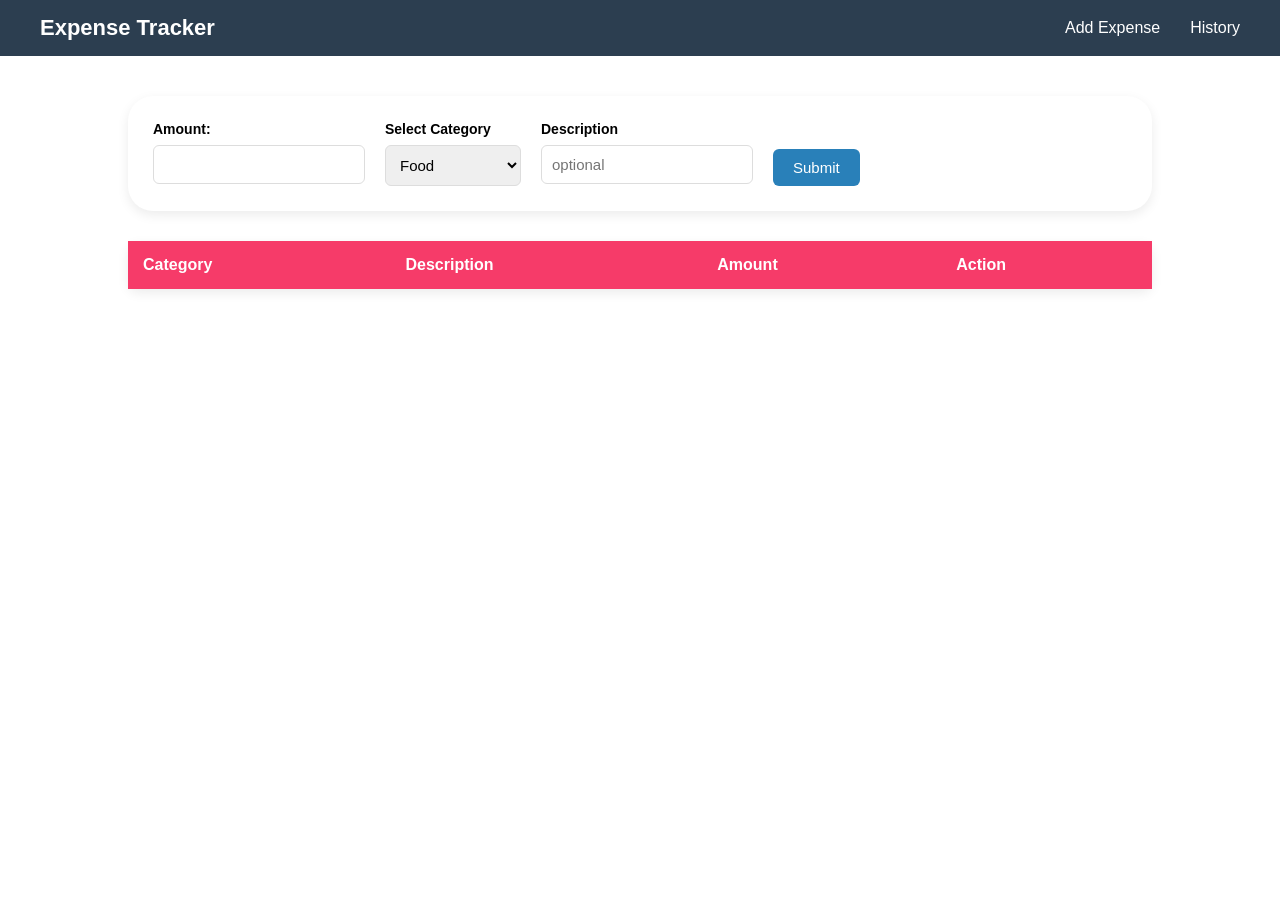
<file: index.html>
<!doctype html>
<html lang="en">
  <head>
    <meta charset="UTF-8" />
    <meta name="viewport" content="width=device-width, initial-scale=1.0" />
    <link rel="stylesheet" href="style.css" />
    <title>expense tracker</title>
  </head>
  <body>
    <header>
      <nav>
        <a href="#">Expense Tracker</a>
        <ul>
          <li><a href="#">Add Expense</a></li>
          <li><a href="#">History</a></li>
        </ul>
      </nav>
    </header>

    <main>
      <form class="myForm">
        <div class="amount">
          <label for="amount">Amount:</label>
          <input type="number" id="amount" />
        </div>

        <div class="categorySelection">
          <label for="category">Select Category</label>
          <select name="category" id="category">
            <option value="Food">Food</option>
            <option value="Transport">Transport</option>
            <option value="Entertainment">Entertainment</option>
            <option value="Shopping">Shopping</option>
          </select>
        </div>

        <div class="desc">
          <label for="description">Description</label>
          <input type="text" id="description" placeholder="optional" />
        </div>

        <button type="submit">Submit</button>
      </form>

      <table>
        <thead>
          <tr>
            <th>Category</th>
            <th>Description</th>
            <th>Amount</th>
            <th>Action</th>
          </tr>
        </thead>

        <tbody>
          
        </tbody>
      </table>
    </main>
    <script src="script.js"></script>
  </body>
</html>
</file>
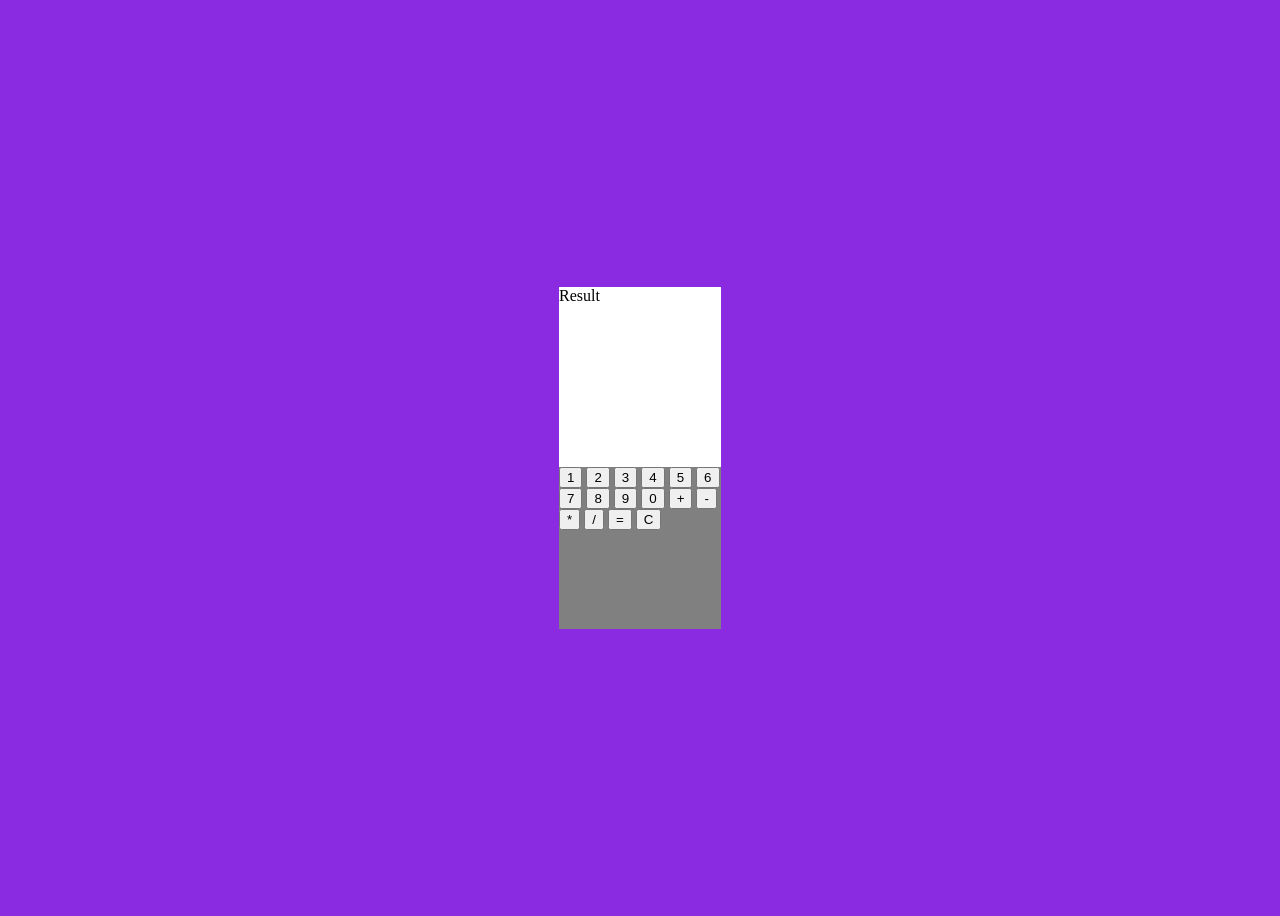
<file: Calculator.html>
<!DOCTYPE html>
<html lang="en">
<head>
    <meta charset="UTF-8">
    <meta name="viewport" content="width=device-width, initial-scale=1.0">
    <title>Calculator</title>
</head>
<body style="background-color: blueviolet;height: 100vh;display: flex;justify-content: center;align-items: center;">
<div>
    <div id="result-display"style="height: 20vh;background-color: white;">Result</div>
 
    <div style="color: gray;width: 18vh;background-color: gray;height: 18vh;">
        <button onclick="handleClick(1)">1</button>
                <button onclick="handleClick(2)">2</button>
                        <button onclick="handleClick(3)">3</button>
        <button onclick="handleClick(4)">4</button>
<button onclick="handleClick(5)">5</button>
<button onclick="handleClick(6)">6</button>
<button onclick="handleClick(7)">7</button>
<button onclick="handleClick(8)">8</button>
<button onclick="handleClick(9)">9</button>
<button onclick="handleClick(0)">0</button>
<button onclick="handleClick('+')">+</button>
<button onclick="handleClick('-')">-</button>
<button onclick="handleClick('*')">*</button>
<button onclick="handleClick('/')">/</button>
<button onclick="handleClick('=')">=</button>
<button onclick="handleClick('C')">C</button>

    </div>
    </div>
        <script>
            let store="";
            function handleClick(a){
                if(a==="="){
                    try {
                        store=eval(store).toString();

                    }catch{
                        store="";
                        document.querySelector("#result-display").innerText="Error";
                        return;
                    }}
                    else if(a==="C"){
                        store="";

                    } else{
                        store +=a;   
                    }
                    document.querySelector("#result-display").innerText=store;
                }
                

            
    </script>
</body>
</html>
</file>
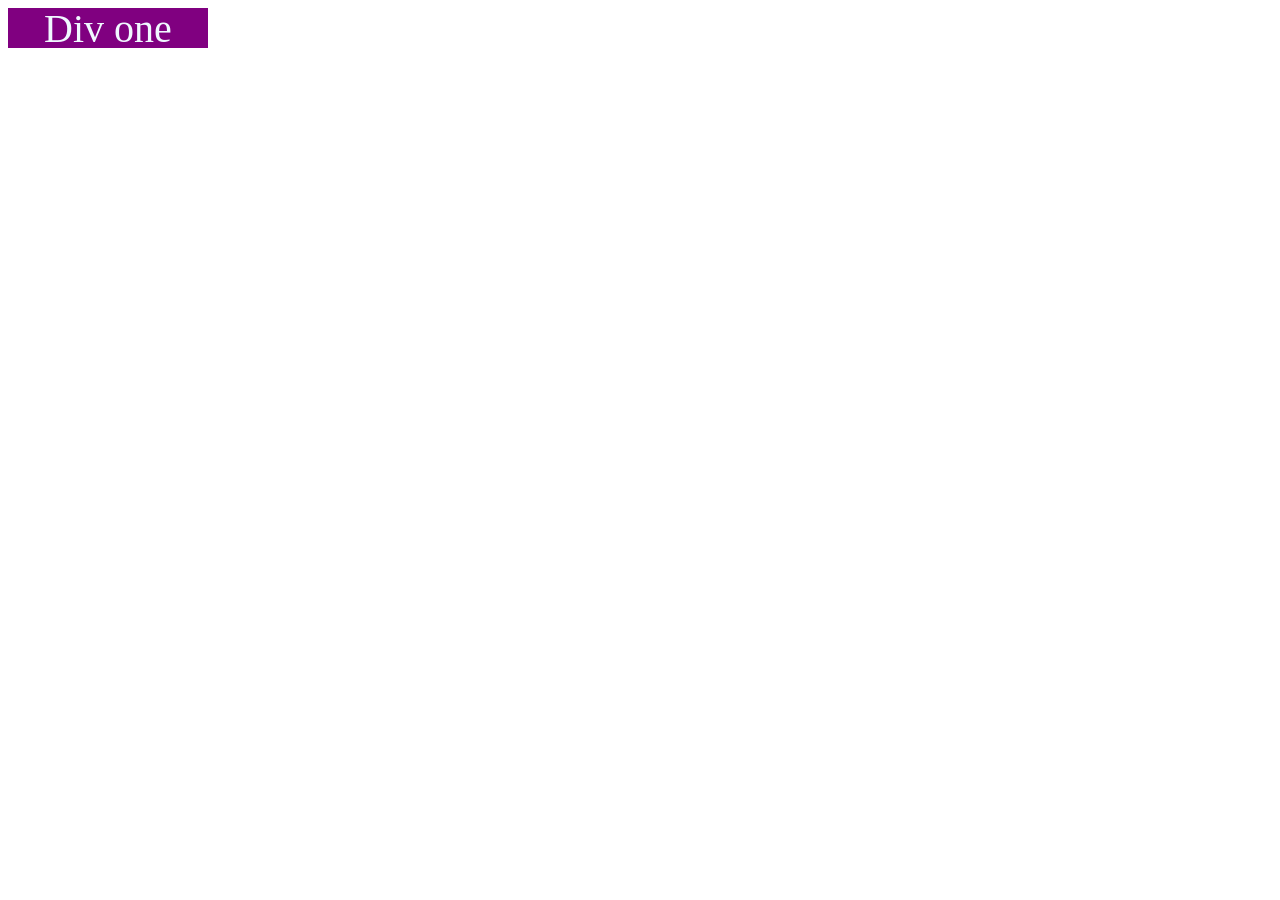
<file: Day1.html>
<!DOCTYPE html>
<html lang="en">
<head>
    <meta charset="UTF-8">
    <meta name="viewport" content="width=device-width, initial-scale=1.0">
    <title>Document</title>
</head>
<body>
    <div style="background-color: purple;width: 200px; height: 40px;color: aliceblue; display: flex; justify-content: center;align-items: center;font-size: 40px;">
        Div one
    </div>
    
</body>
<script>
    function arithmetic(a,b){
    sum=a+b;
    console.log("sum=",sum);
    return sum;

    diff=b-a;
    console.log(diff);
}
</script>
</html>
</file>
<file: style.css>
* {
  margin: 0;
  padding: 0;
  box-sizing: border-box;
  font-family: Arial, Helvetica, sans-serif;
}

header {
  background-color: #2c3e50;
  padding: 15px 40px;
}

nav{
  display: flex;
  justify-content: space-between;
  align-items: center;
}

nav > a{
  color:white;
  text-decoration: none;
  font-size:22px;
  font-weight: bold;
}

nav ul{
  display: flex;
  list-style: none;
  gap:30px;
  margin:0;
  padding:0;
}

nav ul li a{
  color:white;
  text-decoration: none;
  font-size:16px;
}

main{
  width: 80%;
  margin: 40px auto;
}

.myForm{
  background-color: white;
  padding:25px;
  border-radius: 25px;
  display: flex;
  flex-wrap: wrap;
  gap:20px;
  box-shadow: 0 4px 12px rgba(0,0,0,0.08);
}

label{
  font-weight: bold;
  font-size: 14px;
}

.myForm div{
  display: flex;
  flex-direction: column;
  gap:8px;
}

input,select {
  padding:10px;
  border:1px solid #ddd;
  border-radius: 6px;
  font-size:15px;
  outline:none;
}

button[type="submit"]{
  background-color: #3498db;
  color: white;
  border:none;
  padding:10px 20px;
  border-radius: 6px;
  cursor: pointer;
  font-size:15px;
  width: fit-content;
  height: fit-content;
  align-self: flex-end;
}

button[type="submit"]{
  background-color: #2980b9;
}


table{
  width: 100%;
  margin-top: 30px;
  border-collapse: collapse;
  background-color: white;
  border-radius: 10px;
  box-shadow: 0 4px 12px rgba(0,0,0,0.08);
}

thead{
  background-color: #f63b69;
  color:white;
}

th{
  text-align: left;
  padding:15px;
}

td{
  padding:14px 15px;
  border-bottom: 1px solid #eee;
}


tr:hover{
  background-color: #1476d7;

}

.delbtn {
  background-color: #e74c3c;
  color: white;
  border: none;
  padding: 7px 14px;
  border-radius: 5px;
  cursor: pointer;
  font-size: 14px;
}

.delbtn:hover {
  background-color: #964b45;
}
</file>
